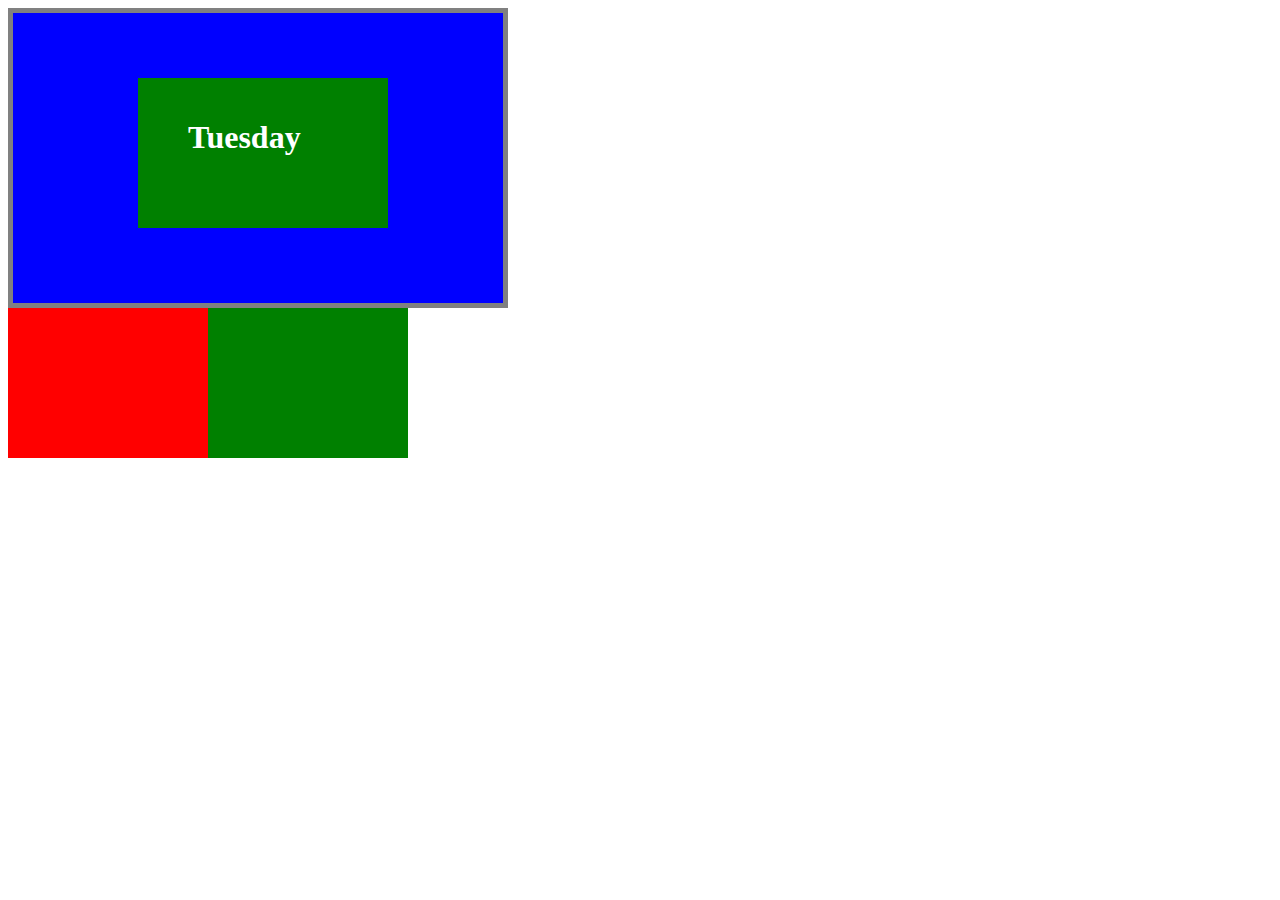
<file: code/index.html>
<!DOCTYPE html>
<html lang="en">
<head>
	<meta charset="UTF-8">
	<meta name="viewport" content="width=device-width, initial-scale=1.0">
	<title>Document</title>
	<link rel="stylesheet" href="main.css">
</head>
<body>
	<div id="box1">
		<div id="box2">
			<h1>Tuesday</h1>
		</div>
	</div>
	<div id="box3">
		
	</div>
	<div id="box4">
		
	</div>
</body>
</html>
</file>
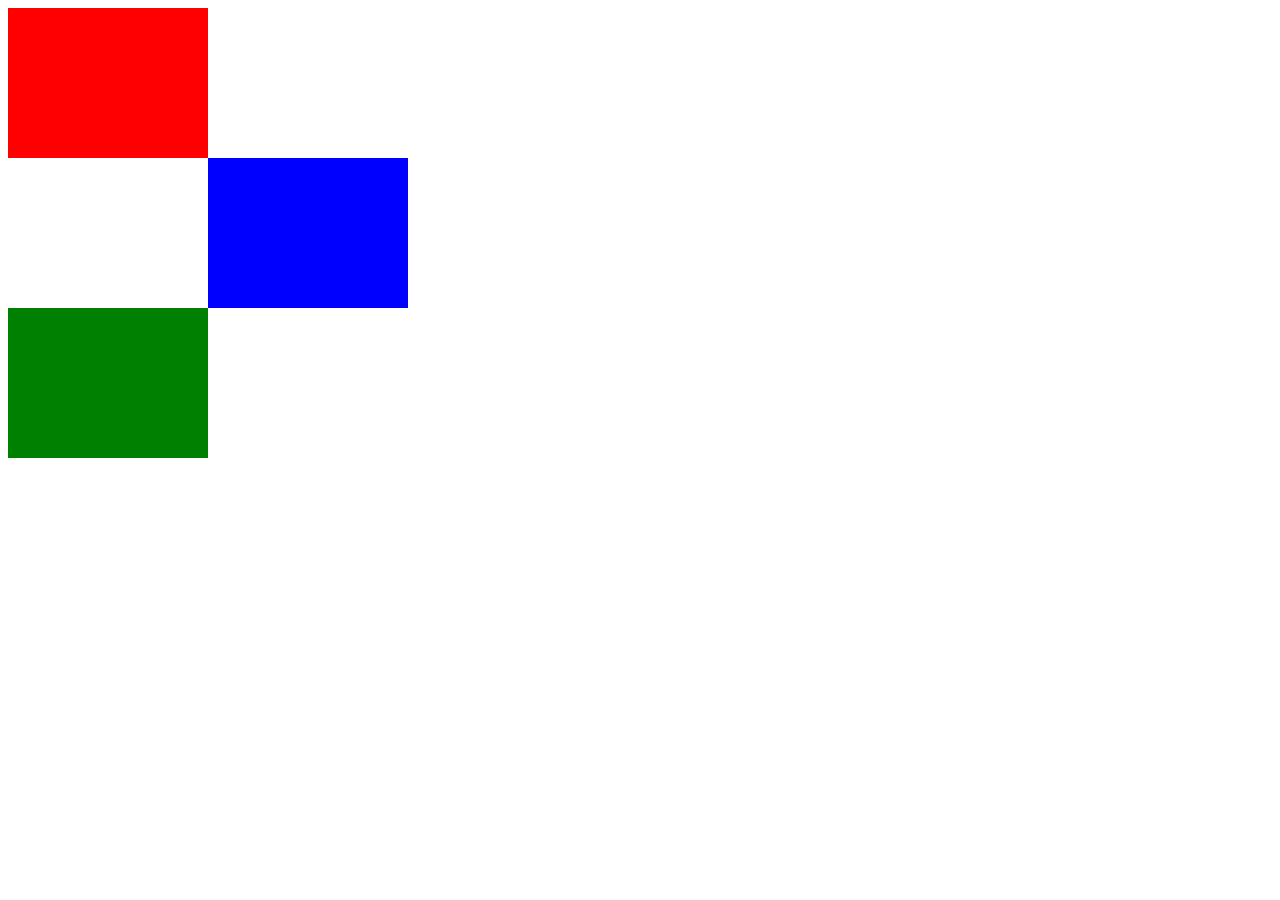
<file: code/index2.html>
<!DOCTYPE html>
<html lang="en">
<head>
	<meta charset="UTF-8">
	<meta name="viewport" content="width=device-width, initial-scale=1.0">
	<title>Document</title>
	<link rel="stylesheet" href="main.css">
</head>
<body>
	<div id="box5">
		
	</div>
	<div id="box6">
		
	</div>
	<div id="box7">
		
	</div>
</body>
</html>
</file>
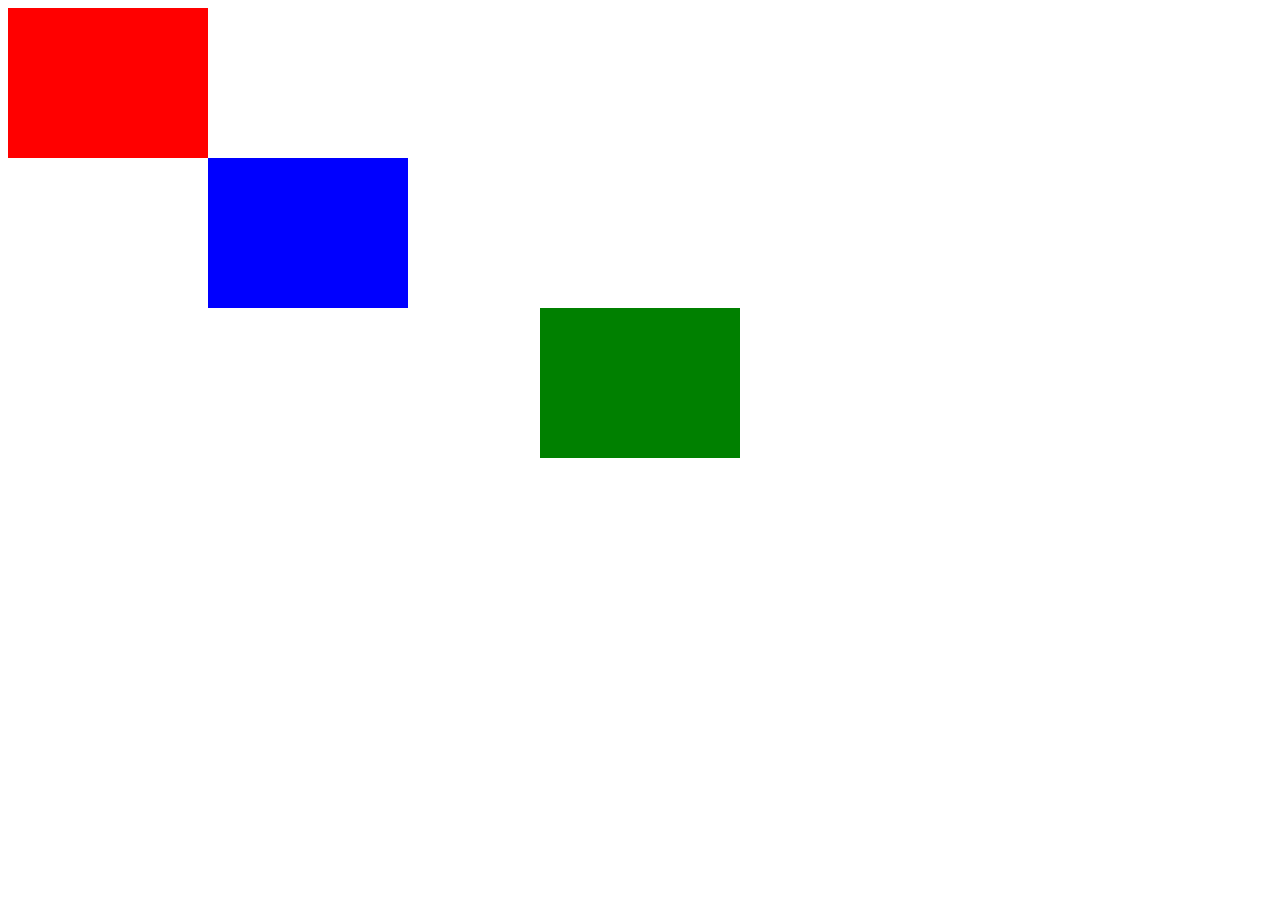
<file: code/index3.html>
<!DOCTYPE html>
<html lang="en">
<head>
	<meta charset="UTF-8">
	<meta name="viewport" content="width=device-width, initial-scale=1.0">
	<title>Document</title>
	<link rel="stylesheet" href="main.css">
</head>
<body>
	<div id="box8">
		
	</div>
	<div id="box9">
		
	</div>
	<div id="box10">
		
	</div>
</body>
</html>
</file>
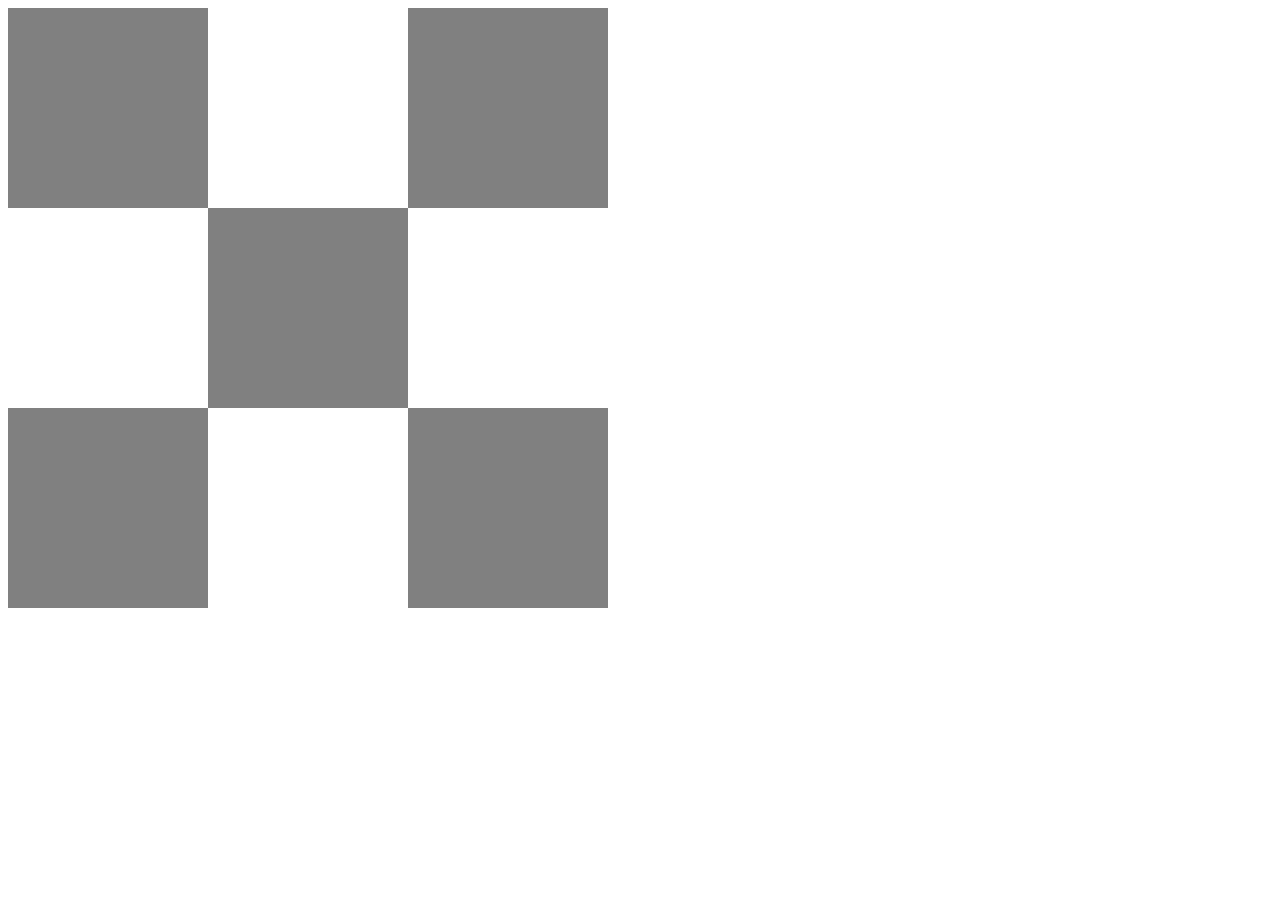
<file: code/index4.html>
<!DOCTYPE html>
<html lang="en">
<head>
	<meta charset="UTF-8">
	<meta name="viewport" content="width=device-width, initial-scale=1.0">
	<title>Document</title>
	<link rel="stylesheet" href="style.css">
</head>
<body>
	<div id="div">
		<div id="a">
			<div id="b1" class="xam">
				
			</div>
			<div id="b2" class="trang">
				
			</div>
			<div id="b3" class="xam">
				
			</div>
		</div>
		<div id="b">
			<div id="b4" class="trang">
				
			</div>
			<div id="b5" class="xam">
				
			</div>
			<div id="b6" class="trang">
				
			</div>
		</div>
		<div id="c">
			<div id="b7" class="xam">
				
			</div>
			<div id="b8" class="trang">
				
			</div>
			<div id="b9" class="xam">
				
			</div>
		</div>
	</div>	
</body>
</html>
</file>
<file: code/main.css>
#box1 {
	width: 500px;
	height: 300px;
	background: blue;
	border: 5px solid gray;
	box-sizing: border-box;
}
#box2 {
	width: 250px;
	height: 150px;
	background: green;
	/*margin-left: 200px;
	margin-top: 100px;*/
	float: right;
	margin-top: 65px;
	margin-right: 115px;
}
h1 {
	color: white;
	padding-top: 20px;
	padding-left: 50px;
}
#box3 {
	width: 200px;
	height: 150px;
	background: red;
	/*display: inline-block;*/
	float: left;
}
#box4 {
	width: 200px;
	height: 150px;
	background: green;
	/*display: inline-block;*/
	float: left;
}
#box5 {
	width: 200px;
	height: 150px;
	background: red;
}
#box6 {
	width: 200px;
	height: 150px;
	background: blue;
	margin-left: 200px;
}
#box7 {
	width: 200px;
	height: 150px;
	background: green;
}
#box8 {
	width: 200px;
	height: 150px;
	background: red;
}
#box9 {
	width: 200px;
	height: 150px;
	background: blue;
	margin-left: 200px;
}
#box10 {
	width: 200px;
	height: 150px;
	background: green;
	margin: auto;
}
</file>
<file: code/style.css>
#div {
	width: 600px; 
	box-sizing: border-box;
}
.xam, .trang {
	width: 200px;
	height: 200px;
	float: left;
}
.xam {
	background: gray;
}
</file>
